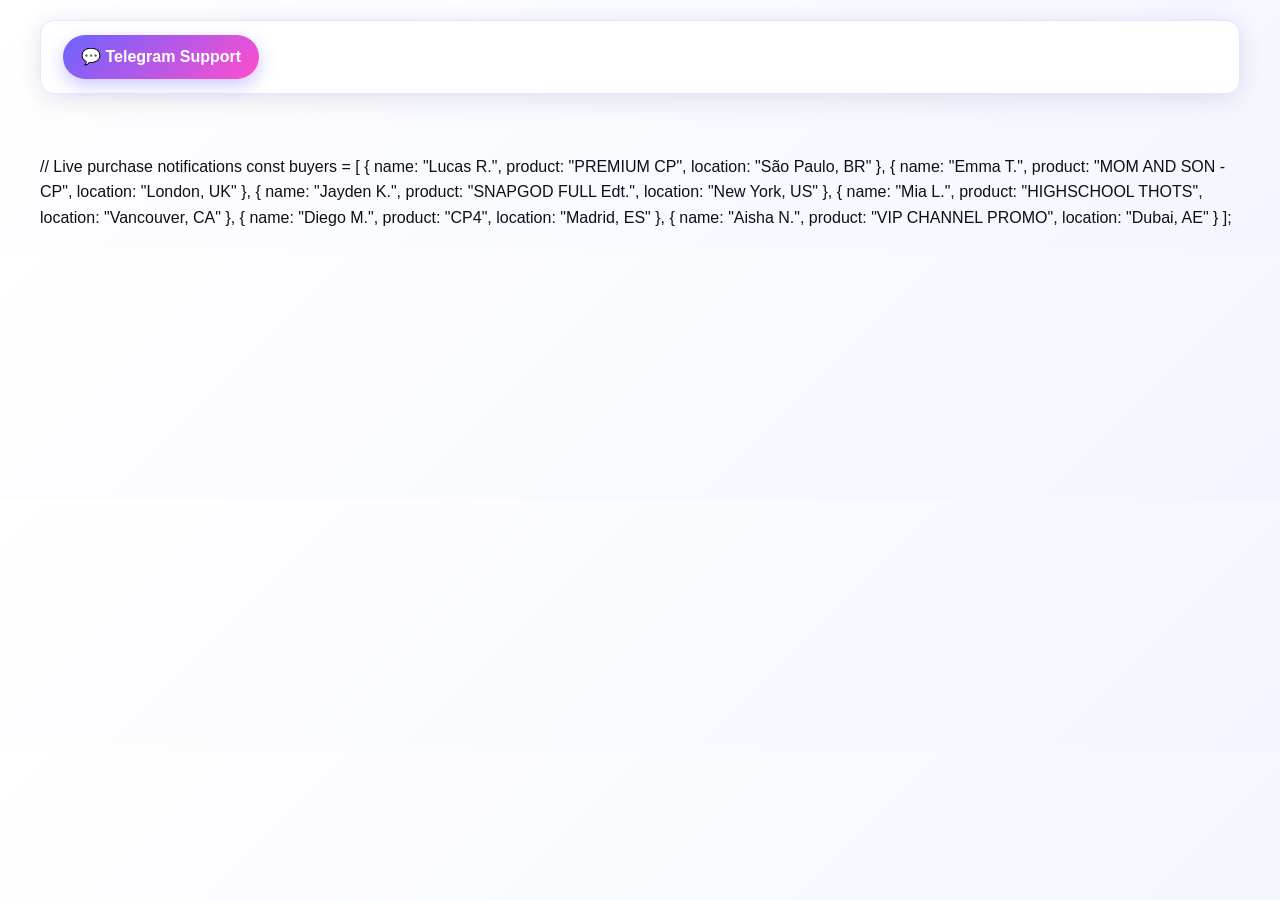
<file: backup.html>
<!DOCTYPE html>
<html lang="en">
<head>
  <meta charset="UTF-8" />
  <meta name="viewport" content="width=device-width, initial-scale=1" />
  <title>all-contents – Exclusive Shop</title>
<style>
:root{
  --primary:#6c63ff;
  --secondary:#00e5ff;
  --accent:#ff4ecd;

  --bg:#f8f9ff;
  --card:#ffffff;
  --text:#0f0f1a;
  --text-soft:#555577;

  --border:#e6e6ff;
  --success:#00d084;
}

/* RESET */
*{
margin:0;
padding:0;
box-sizing:border-box;
}

body{
background:linear-gradient(135deg,#ffffff,#f4f6ff);
color:var(--text);
font-family:'Manrope',sans-serif;
padding:20px;
line-height:1.6;
}

/* CONTAINER */

.container{
max-width:1200px;
margin:auto;
}

/* LIVE BAR */

.live-bar{
background:#ffffff;
border:1px solid var(--border);
border-radius:14px;
padding:14px 22px;

display:flex;
justify-content:space-between;
align-items:center;
flex-wrap:wrap;
gap:10px;

box-shadow:
0 10px 30px rgba(0,0,0,0.06),
0 0 20px rgba(108,99,255,0.1);
}

.viewer-count{
font-weight:700;
color:var(--primary);
font-size:1.1rem;
}

/* SUPPORT BUTTON */

.support-btn{
background:linear-gradient(135deg,var(--primary),var(--accent));
color:white;
text-decoration:none;
padding:9px 18px;
border-radius:40px;
font-weight:600;

display:inline-flex;
align-items:center;
gap:8px;

transition:.25s;
box-shadow:0 6px 18px rgba(108,99,255,0.35);
}

.support-btn:hover{
transform:translateY(-2px);
box-shadow:0 8px 22px rgba(108,99,255,0.5);
}

/* OFFER SECTION */

.custom-offer{
display:flex;
gap:18px;
margin:30px 0;
flex-wrap:wrap;
}

.offer-card{
background:#ffffff;
border-radius:18px;
padding:22px;

flex:1;
min-width:260px;
text-align:center;

border:1px solid var(--border);

box-shadow:
0 8px 24px rgba(0,0,0,0.06);
}

.offer-card h3{
margin-bottom:10px;
color:var(--primary);
font-size:1.2rem;
}

.offer-card p{
color:var(--text-soft);
font-size:.95rem;
}

/* INPUTS */

.offer-card textarea,
.offer-card input{

width:100%;
background:#f5f6ff;

border:1px solid var(--border);
border-radius:12px;

padding:14px;
margin-top:12px;

font-size:.95rem;
outline:none;

transition:.25s;
}

.offer-card textarea:focus,
.offer-card input:focus{

border-color:var(--primary);
box-shadow:0 0 0 3px rgba(108,99,255,0.15);

background:#fff;
}

/* BUTTON TELEGRAM */

.telegram-btn{

background:linear-gradient(135deg,var(--primary),var(--accent));

color:white;
border:none;

padding:12px 20px;
border-radius:40px;

font-weight:700;
font-size:1rem;

width:100%;
margin-top:14px;

cursor:pointer;

transition:.25s;
box-shadow:0 6px 18px rgba(108,99,255,0.35);
}

.telegram-btn:hover{

transform:translateY(-2px) scale(1.03);
box-shadow:0 10px 28px rgba(108,99,255,0.5);
}

/* PRODUCTS GRID */

.products-grid{
display:grid;
grid-template-columns:1fr;
gap:26px;
}

@media(min-width:810px){
.products-grid{
grid-template-columns:repeat(2,1fr);
}
}

/* PRODUCT CARD */

.product-card{

background:#ffffff;

border-radius:18px;
overflow:hidden;

border:1px solid var(--border);

box-shadow:
0 8px 28px rgba(0,0,0,0.07);

transition:.25s;
}

.product-card:hover{

transform:translateY(-6px);
box-shadow:
0 12px 36px rgba(108,99,255,0.25);
}

/* HEADER */

.product-header{
padding:20px;
background:linear-gradient(135deg,#ffffff,#f4f6ff);
position:relative;
}

.product-title{
font-family:'Salsa',cursive;
font-size:1.7rem;
color:var(--text);
}

/* BADGE */

.best-seller-badge{

position:absolute;
top:16px;
right:16px;

background:linear-gradient(135deg,#ffcc00,#ff6a00);

padding:5px 14px;
border-radius:30px;

font-size:.8rem;
font-weight:700;
color:#000;

box-shadow:0 4px 10px rgba(0,0,0,0.2);
}

/* MEDIA */

.product-media,
.product-video{

width:100%;
display:block;
}

.product-video{
aspect-ratio:16/9;
object-fit:cover;
}

/* DESCRIPTION */

.product-desc{

padding:20px;

font-size:.95rem;
color:var(--text-soft);
}

.product-desc ul{
list-style:none;
}

.product-desc ul li::before{

content:"✓ ";
color:var(--success);
font-weight:700;
}

/* BUY BUTTON */

.buy-btn{

display:block;

background:linear-gradient(135deg,var(--primary),var(--accent));

color:white;
text-decoration:none;

padding:14px;
margin:15px 20px 22px;

border-radius:40px;

font-weight:700;
font-size:1.05rem;

text-align:center;

border:none;
cursor:pointer;

transition:.25s;
box-shadow:0 8px 20px rgba(108,99,255,0.35);
}

.buy-btn:hover{

transform:scale(1.04);
box-shadow:0 10px 26px rgba(108,99,255,0.5);
}

/* NOTIFICATIONS */

#live-notifications{

position:fixed;
top:20px;
right:20px;
z-index:9999;
max-width:320px;
}

.notification-item{

background:#ffffff;

border-radius:12px;
padding:14px 18px;
margin-bottom:12px;

border-left:4px solid var(--primary);

box-shadow:0 10px 22px rgba(0,0,0,0.1);

animation:slideIn .4s,
fadeOut .8s 4s forwards;

font-size:.9rem;
}

.notification-item strong{
color:var(--primary);
}

/* ANIMATIONS */

@keyframes slideIn{

from{
transform:translateX(100%);
opacity:0;
}

to{
transform:translateX(0);
opacity:1;
}
}

@keyframes fadeOut{
to{
opacity:0;
transform:translateX(100%);
}
}

/* MOBILE */

@media(max-width:600px){

.product-title{
font-size:1.4rem;
}

.live-bar{
flex-direction:column;
text-align:center;
}
}

</style>
</head>
<body>
  <div class="container">
    <!-- Viewer Count + Support -->
    <div class="live-bar">
      <a href="https://t.me/The_bigsellerr" target="_blank" class="support-btn">💬 Telegram Support</a>
    </div>
<!-- Custom Folder & VIP Group Section -->
<div class="custom-offer">


    <!-- Products Grid -->
    <div class="products-grid" id="products-container"></div>
  </div>

  <script>
    // Product data in English


  const products = [

  {
    title: "NEW 2025 CP",
    video: "https://dev-exclusive-secretshop.pantheonsite.io/wp-content/uploads/2025/12/2025-cp.mp4",
    desc: "* CP CONTENTS OF 2025<br>* +7GB OF FILES<br>* +1,050 VIDEOS",
    chips: ["7GB+", "Novo", "2025"],
    badges: [{ label: "🔥 HOT", cls: "hot" }, { label: "NEW", cls: "new" }],
    proof: ["/proof/1.jpg", "/proof/2.jpg", "/proof/3.jpg"],
    proofCaption: "Sales proof",
    freeLink: "https://mega.nz/folder/XuxRjIKL#LFrqwIU0fAKv9O3UpP3LiA",
    buyLink: TG_URL,
    views: 1340
  },
  {
    title: "PREMIUM CP",
    video: "https://dev-exclusive-secretshop.pantheonsite.io/wp-content/uploads/2025/12/Premium-cp.mp4",
    desc: "* PREMIUM CP FULL<br>* +19 GB OF FILES<br>* +3,250 LONG VIDEOS",
    chips: ["19GB+", "Premium", "Top Quality"],
    badges: [{ label: "⭐ PREMIUM", cls: "premium" }, { label: "VIP", cls: "vip" }],
    proof: ["/proof/4.jpg", "/proof/5.jpg"],
    proofCaption: "Sales proof",
    freeLink: "https://mega.nz/folder/XuxRjIKL#LFrqwIU0fAKv9O3UpP3LiA",
    buyLink: TG_URL,
    views: 2340
  },
  {
    title: "CP1",
    img: "https://dev-exclusive-secretshop.pantheonsite.io/wp-content/uploads/2025/12/Cp1.jpg",
    video: "https://dev-exclusive-secretshop.pantheonsite.io/wp-content/uploads/2025/12/Folder1-c.mp4",
    desc: "* CP1 CONTENTS<br>* +5GB OF FILES<br>* +800 VIDEOS",
    chips: ["5GB+", "Best Seller", "Popular"],
    badges: [{ label: "🔥 HOT", cls: "hot" }, { label: "BEST SELLER", cls: "seller" }],
    proof: ["/proof/6.jpg", "/proof/7.jpg", "/proof/8.jpg"],
    proofCaption: "Sales proof",
    freeLink: "https://mega.nz/folder/XuxRjIKL#LFrqwIU0fAKv9O3UpP3LiA",
    buyLink: TG_URL,
    views: 4560
  },
  {
    title: "CP2",
    img: "https://dev-exclusive-secretshop.pantheonsite.io/wp-content/uploads/2025/12/Cp2.jpg",
    video: "https://dev-exclusive-secretshop.pantheonsite.io/wp-content/uploads/2025/12/folder2-c.mp4",
    desc: "* CP2 CONTENTS<br>* +13GB OF FILES<br>* +2,440 VIDEOS",
    chips: ["13GB+", "Top Rated", "Exclusive"],
    badges: [{ label: "🏆 TOP", cls: "top" }, { label: "25$ ONLY", cls: "promo" }],
    proof: ["/proof/9.jpg", "/proof/10.jpg"],
    proofCaption: "Sales proof",
    freeLink: "https://mega.nz/folder/XuxRjIKL#LFrqwIU0fAKv9O3UpP3LiA",
    buyLink: TG_URL,
    views: 3120
  },
  {
    title: "CP3",
    img: "https://dev-exclusive-secretshop.pantheonsite.io/wp-content/uploads/2025/12/CP3-1-1536x810-1-1024x540.jpg",
    video: "https://dev-exclusive-secretshop.pantheonsite.io/wp-content/uploads/2025/12/folder3-c.mp4",
    desc: "* CP3 CONTENTS<br>* +22GB OF FILES<br>* +4,000 VIDEOS",
    chips: ["22GB+", "Mega", "Best Value"],
    badges: [{ label: "🔥 HOT", cls: "hot" }, { label: "PROMO DAY", cls: "promo-day" }],
    proof: ["/proof/11.jpg"],
    proofCaption: "Sales proof",
    freeLink: "https://mega.nz/folder/XuxRjIKL#LFrqwIU0fAKv9O3UpP3LiA",
    buyLink: TG_URL,
    views: 5670
  },
  {
    title: "CP4",
    img: "https://dev-exclusive-secretshop.pantheonsite.io/wp-content/uploads/2025/12/Cp4-1024x576.jpg",
    video: "https://dev-exclusive-secretshop.pantheonsite.io/wp-content/uploads/2025/12/folder-4-c.mp4",
    desc: "* CP4 CONTENTS<br>* +30GB OF FILES<br>* +6,050 VIDEOS",
    chips: ["30GB+", "Ultimate", "Huge Pack"],
    badges: [{ label: "💎 ULTIMATE", cls: "ultimate" }, { label: "VIP CONTENT", cls: "vip-content" }],
    proof: ["/proof/1.jpg", "/proof/2.jpg"],
    proofCaption: "Sales proof",
    freeLink: "https://mega.nz/folder/XuxRjIKL#LFrqwIU0fAKv9O3UpP3LiA",
    buyLink: TG_URL,
    views: 7890
  },
  {
    title: "MOM AND SON - CP",
    img: "https://dev-exclusive-secretshop.pantheonsite.io/wp-content/uploads/2025/12/Mon-and-son-cp.jpg",
    video: "https://dev-exclusive-secretshop.pantheonsite.io/wp-content/uploads/2025/12/pmomm-p.mp4",
    desc: "* MOM AND SON<br>* +3GB OF FILES<br>* +600 VIDEOS<br>* BEST SELLER",
    chips: ["3GB+", "Best Seller", "Exclusive"],
    badges: [{ label: "🔥 HOT", cls: "hot" }, { label: "BEST SELLER", cls: "seller" }, { label: "BUY 1 GET 2 FREE", cls: "bogo" }],
    proof: ["/proof/3.jpg", "/proof/4.jpg", "/proof/5.jpg"],
    proofCaption: "Sales proof",
    freeLink: "https://mega.nz/folder/XuxRjIKL#LFrqwIU0fAKv9O3UpP3LiA",
    buyLink: TG_URL,
    views: 9230
  },
  {
    title: "EXCLUSIVE CP",
    video: "https://dev-exclusive-secretshop.pantheonsite.io/wp-content/uploads/2025/12/Exclusive-cp.mp4",
    desc: "* INCLUDES PREMIUM CP<br>* +25GB OF FILES<br>* +4,900 VIDEOS WITH MIXED LONG VIDEOS",
    chips: ["25GB+", "Exclusive", "Limited"],
    badges: [{ label: "⭐ EXCLUSIVE", cls: "exclusive" }, { label: "VIP", cls: "vip" }],
    proof: ["/proof/6.jpg", "/proof/7.jpg"],
    proofCaption: "Sales proof",
    freeLink: "https://mega.nz/folder/XuxRjIKL#LFrqwIU0fAKv9O3UpP3LiA",
    buyLink: TG_URL,
    views: 4450
  },
  {
    title: "RAPE & CP",
    video: "https://dev-exclusive-secretshop.pantheonsite.io/wp-content/uploads/2025/12/Rape-1.mp4",
    desc: "* GIRLS RESISTING<br>* SCREAMING AND ASKING FOR HELP<br>* +6GB OF FILES<br>* +500 VIDEOS",
    chips: ["6GB+", "Extreme", "18+"],
    badges: [{ label: "⚠️ 18+", cls: "adult" }, { label: "OUT NOW", cls: "out-now" }],
    proof: ["/proof/8.jpg", "/proof/9.jpg", "/proof/10.jpg"],
    proofCaption: "Sales proof",
    freeLink: "https://mega.nz/folder/XuxRjIKL#LFrqwIU0fAKv9O3UpP3LiA",
    buyLink: TG_URL,
    views: 2340
  },
  {
    title: "REAL INCEST - MOM AND SON ADULT",
    img: "https://dev-exclusive-secretshop.pantheonsite.io/wp-content/uploads/2025/12/MOM-AND-SON-adult-1024x540.jpg",
    video: "https://dev-exclusive-secretshop.pantheonsite.io/wp-content/uploads/2025/12/REAL-Mom-Son-Hidden-Cam-2_@newsociety0-telegram-Fsociety2-reddit-join-Signal-app-group_.mp4",
    desc: "* REAL INCEST MOM AND SON<br>* MOM AND DAUGHTER<br>* +12GB OF FILES<br>* LONG VIDEOS",
    chips: ["12GB+", "Real", "Hidden Cam"],
    badges: [{ label: "🔥 HOT", cls: "hot" }, { label: "25$ ONLY", cls: "promo" }],
    proof: ["/proof/11.jpg"],
    proofCaption: "Sales proof",
    freeLink: "https://mega.nz/folder/XuxRjIKL#LFrqwIU0fAKv9O3UpP3LiA",
    buyLink: TG_URL,
    views: 5670
  },
  {
    title: "ADULT RAPE",
    video: "https://dev-exclusive-secretshop.pantheonsite.io/wp-content/uploads/2025/12/RAPE-ADULT.mp4",
    desc: "* FORCED SEX<br>* UK, CANADA AND LATINA RAPE",
    chips: ["4GB+", "Adult", "18+"],
    badges: [{ label: "⚠️ 18+", cls: "adult" }, { label: "VIP CONTENT", cls: "vip-content" }],
    proof: ["/proof/1.jpg", "/proof/2.jpg", "/proof/3.jpg"],
    proofCaption: "Sales proof",
    freeLink: "https://mega.nz/folder/XuxRjIKL#LFrqwIU0fAKv9O3UpP3LiA",
    buyLink: TG_URL,
    views: 1890
  },
  {
    title: "HIGHSCHOOL THOTS",
    img: "https://dev-exclusive-secretshop.pantheonsite.io/wp-content/uploads/2025/12/Highschool-thots-1024x576.webp",
    video: "https://dev-exclusive-secretshop.pantheonsite.io/wp-content/uploads/2025/12/Highschool-thots.mov",
    desc: "* TEENS FUCKING, SUCKING, SOLO, THREESOME AND MORE<br>* +8GB OF FILES<br>* +750 VIDEOS",
    chips: ["8GB+", "Teens", "Popular"],
    badges: [{ label: "🔥 HOT", cls: "hot" }, { label: "BUY 1 GET 2 FREE", cls: "bogo" }],
    proof: ["/proof/4.jpg", "/proof/5.jpg"],
    proofCaption: "Sales proof",
    freeLink: "https://mega.nz/folder/XuxRjIKL#LFrqwIU0fAKv9O3UpP3LiA",
    buyLink: TG_URL,
    views: 6780
  },
  {
    title: "ENGLISH TEENS",
    video: "https://dev-exclusive-secretshop.pantheonsite.io/wp-content/uploads/2025/12/English-teens.mov",
    desc: "* MORE THAN 600 GIRLS UNDER 16Y<br>* +13GB OF FILES<br>* +1,250 LONG VIDEOS",
    chips: ["13GB+", "UK Girls", "Under 16"],
    badges: [{ label: "⭐ PREMIUM", cls: "premium" }, { label: "PROMO DAY", cls: "promo-day" }],
    proof: ["/proof/6.jpg", "/proof/7.jpg", "/proof/8.jpg"],
    proofCaption: "Sales proof",
    freeLink: "https://mega.nz/folder/XuxRjIKL#LFrqwIU0fAKv9O3UpP3LiA",
    buyLink: TG_URL,
    views: 3450
  },
  {
    title: "AYUMI GIRL",
    video: "https://dev-exclusive-secretshop.pantheonsite.io/wp-content/uploads/2025/12/Yumi.mov",
    desc: "* AYUMI GIRL<br>* 2GB OF FILES<br>* LONG VIDEOS",
    chips: ["2GB+", "Ayumi", "Long Videos"],
    badges: [{ label: "✨ FEATURED", cls: "featured" }, { label: "25$ ONLY", cls: "promo" }],
    proof: ["/proof/9.jpg", "/proof/10.jpg"],
    proofCaption: "Sales proof",
    freeLink: "https://mega.nz/folder/XuxRjIKL#LFrqwIU0fAKv9O3UpP3LiA",
    buyLink: TG_URL,
    views: 1230
  },
  {
    title: "ROSE FOLDER",
    video: "https://dev-exclusive-secretshop.pantheonsite.io/wp-content/uploads/2025/12/Rose.mov",
    desc: "* ROSE GIRL<br>* PURE CONTENT<br>* LONG VIDEOS WITH 6GB OF FILES",
    chips: ["6GB+", "Pure", "Rose"],
    badges: [{ label: "🌹 ROSE", cls: "rose" }, { label: "VIP CONTENT", cls: "vip-content" }],
    proof: ["/proof/11.jpg"],
    proofCaption: "Sales proof",
    freeLink: "https://mega.nz/folder/XuxRjIKL#LFrqwIU0fAKv9O3UpP3LiA",
    buyLink: TG_URL,
    views: 890
  },
  {
    title: "PYT CHANNEL",
    video: "https://dev-exclusive-secretshop.pantheonsite.io/wp-content/uploads/2025/12/IMG_7725.mov",
    desc: "* 9 PYT CHANNELS<br>* WHITE, BLACK, LIGHTSKIN, LATINA AND NYC GIRLS<br>* MORE THAN 10K VIDEOS",
    chips: ["10GB+", "9 Channels", "PYT"],
    badges: [{ label: "🔥 HOT", cls: "hot" }, { label: "OUT NOW", cls: "out-now" }],
    proof: ["/proof/1.jpg", "/proof/2.jpg", "/proof/3.jpg", "/proof/4.jpg"],
    proofCaption: "Sales proof",
    freeLink: "https://mega.nz/folder/XuxRjIKL#LFrqwIU0fAKv9O3UpP3LiA",
    buyLink: TG_URL,
    views: 4560
  },
  {
    title: "AMELIA BLONDE GIRL",
    img: "https://dev-exclusive-secretshop.pantheonsite.io/wp-content/uploads/2025/12/Amelia-1024x576.webp",
    video: "https://dev-exclusive-secretshop.pantheonsite.io/wp-content/uploads/2025/12/Amelia.mp4",
    desc: "* AMELIA BLONDE 13Y<br>* +1GB OF FILES<br>* LONG VIDEOS",
    chips: ["1GB+", "Blonde", "13Y"],
    badges: [{ label: "💛 BLONDE", cls: "blonde" }, { label: "VIP CONTENT", cls: "vip-content" }],
    proof: ["/proof/5.jpg", "/proof/6.jpg"],
    proofCaption: "Sales proof",
    freeLink: "https://mega.nz/folder/XuxRjIKL#LFrqwIU0fAKv9O3UpP3LiA",
    buyLink: TG_URL,
    views: 2340
  },
  {
    title: "BOTTOM QUARK - GAY BOY",
    img: "https://dev-exclusive-secretshop.pantheonsite.io/wp-content/uploads/2025/12/Quart-Bottom-1024x576.png",
    video: "https://dev-exclusive-secretshop.pantheonsite.io/wp-content/uploads/2025/12/Bottom-Quark.mp4",
    desc: "* GAY BOY<br>* +3GB OF FILES<br>* SOLO, BLOOD, BODY WRITTING, CUM, DILDO AND MORE",
    chips: ["3GB+", "Gay", "18+"],
    badges: [{ label: "🌈 GAY", cls: "gay" }, { label: "25$ ONLY", cls: "promo" }],
    proof: ["/proof/7.jpg", "/proof/8.jpg", "/proof/9.jpg"],
    proofCaption: "Sales proof",
    freeLink: "https://mega.nz/folder/XuxRjIKL#LFrqwIU0fAKv9O3UpP3LiA",
    buyLink: TG_URL,
    views: 980
  },
  {
    title: "DESIREE GARCIA",
    img: "https://dev-exclusive-secretshop.pantheonsite.io/wp-content/uploads/2025/12/Garcia-12-1024x576.webp",
    video: "https://dev-exclusive-secretshop.pantheonsite.io/wp-content/uploads/2025/12/Garcia.mp4",
    desc: "* DESIREE GARCIA 15Y<br>* MASTURBATING WHILE PROVOKING PEDOS<br>* +1GB OF FILES AND HER SOCIAL MEDIA<br>* +160 VIDEOS",
    chips: ["1GB+", "Desiree", "15Y"],
    badges: [{ label: "🔥 HOT", cls: "hot" }, { label: "PROMO DAY", cls: "promo-day" }],
    proof: ["/proof/10.jpg", "/proof/11.jpg"],
    proofCaption: "Sales proof",
    freeLink: "https://mega.nz/folder/XuxRjIKL#LFrqwIU0fAKv9O3UpP3LiA",
    buyLink: TG_URL,
    views: 3450
  },
  {
    title: "SNAPGOD FULL Edt.",
    img: "https://dev-exclusive-secretshop.pantheonsite.io/wp-content/uploads/2025/12/Snapgod.webp",
    video: "https://dev-exclusive-secretshop.pantheonsite.io/wp-content/uploads/2025/12/Snapgod.mp4",
    desc: "* BLACKMAILED GIRLS ON SNAPCHAT<br>* +530GB OF PURE CONTENT<br>* +FOLDER WITH (LIZZY, IZZY, AVA, SAVANNAH….)<br>* BEST LONG VIDEOS",
    chips: ["530GB+", "Snapchat", "Blackmail"],
    badges: [{ label: "💀 SNAPGOD", cls: "snapgod" }, { label: "VIP CONTENT", cls: "vip-content" }],
    proof: ["/proof/1.jpg", "/proof/2.jpg", "/proof/3.jpg", "/proof/4.jpg", "/proof/5.jpg"],
    proofCaption: "Sales proof",
    freeLink: "https://mega.nz/folder/XuxRjIKL#LFrqwIU0fAKv9O3UpP3LiA",
    buyLink: TG_URL,
    views: 2340
  },
  {
    title: "IVANKA AND HER LITTLE BROTHER",
    img: "https://dev-exclusive-secretshop.pantheonsite.io/wp-content/uploads/2025/12/ivanka-1024x576.webp",
    video: "https://dev-exclusive-secretshop.pantheonsite.io/wp-content/uploads/2025/12/ivanka.mp4",
    desc: "* IVANKA AND BRO<br>* SOLO<br>* INCEST WITH HER BRO<br>* 10GB OF FILES<br>* LONG VIDEOS",
    chips: ["10GB+", "Incest", "Ivanka"],
    badges: [{ label: "🔥 HOT", cls: "hot" }, { label: "BUY 1 GET 2 FREE", cls: "bogo" }],
    proof: ["/proof/6.jpg", "/proof/7.jpg"],
    proofCaption: "Sales proof",
    freeLink: "https://mega.nz/folder/XuxRjIKL#LFrqwIU0fAKv9O3UpP3LiA",
    buyLink: TG_URL,
    views: 5670
  },
  {
    title: "EMMI SELLERS",
    video: "https://dev-exclusive-secretshop.pantheonsite.io/wp-content/uploads/2025/12/emmi.mp4",
    desc: "* EMMI SELLERS<br>* GOT HER GALLERY VIDEOS LEAKED AFTER BROKEUP WITH HER BOYFRIEND<br>* 10GB OF FILES<br>* LONG VIDEOS",
    chips: ["10GB+", "Leaked", "Emmi"],
    badges: [{ label: "📸 LEAKED", cls: "leaked" }, { label: "25$ ONLY", cls: "promo" }],
    proof: ["/proof/8.jpg", "/proof/9.jpg", "/proof/10.jpg"],
    proofCaption: "Sales proof",
    freeLink: "https://mega.nz/folder/XuxRjIKL#LFrqwIU0fAKv9O3UpP3LiA",
    buyLink: TG_URL,
    views: 890
  },
  {
    title: "NEW BLACK PYT",
    img: "https://dev-exclusive-secretshop.pantheonsite.io/wp-content/uploads/2025/12/Black-pyt.jpeg",
    video: "https://dev-exclusive-secretshop.pantheonsite.io/wp-content/uploads/2025/12/Black-Pyt.mp4",
    desc: "* BLACK GIRLS VIDEOS<br>* USA, LATINA AND CANADA GIRLS<br>* +9GB OF FILES",
    chips: ["9GB+", "Black", "PYT"],
    badges: [{ label: "🖤 BLACK", cls: "black" }, { label: "OUT NOW", cls: "out-now" }],
    proof: ["/proof/11.jpg"],
    proofCaption: "Sales proof",
    freeLink: "https://mega.nz/folder/XuxRjIKL#LFrqwIU0fAKv9O3UpP3LiA",
    buyLink: TG_URL,
    views: 1230
  },
  {
    title: "MONKEY APP WINS",
    img: "https://dev-exclusive-secretshop.pantheonsite.io/wp-content/uploads/2025/12/Monkey-app-1024x540.jpg",
    video: "https://dev-exclusive-secretshop.pantheonsite.io/wp-content/uploads/2025/12/Monkey-app.mov",
    desc: "* GIRLS FROM ALL COUNTRIES&nbsp;<br>* +10GB OF FILES<br>* +5000 VIDEOS",
    chips: ["10GB+", "Monkey App", "Global"],
    badges: [{ label: "🐒 MONKEY", cls: "monkey" }, { label: "VIP CONTENT", cls: "vip-content" }],
    proof: ["/proof/1.jpg", "/proof/2.jpg", "/proof/3.jpg"],
    proofCaption: "Sales proof",
    freeLink: "https://mega.nz/folder/XuxRjIKL#LFrqwIU0fAKv9O3UpP3LiA",
    buyLink: TG_URL,
    views: 3450
  },
  {
    title: "TWO BANANA GIRLS",
    video: "https://dev-exclusive-secretshop.pantheonsite.io/wp-content/uploads/2025/12/Banana-Girls.mp4",
    desc: "* VERY FAMOUS GIRLS FROM OMEGLE GAME<br>* +2HR LONG VIDEOS<br>* +3GB OF FILE",
    chips: ["3GB+", "Omegle", "Famous"],
    badges: [{ label: "🍌 BANANA", cls: "banana" }, { label: "PROMO DAY", cls: "promo-day" }],
    proof: ["/proof/4.jpg", "/proof/5.jpg"],
    proofCaption: "Sales proof",
    freeLink: "https://mega.nz/folder/XuxRjIKL#LFrqwIU0fAKv9O3UpP3LiA",
    buyLink: TG_URL,
    views: 2340
  },
  {
    title: "DARKZADIE REN",
    img: "https://dev-exclusive-secretshop.pantheonsite.io/wp-content/uploads/2025/12/Darkzadie-1024x540.jpg",
    video: "https://dev-exclusive-secretshop.pantheonsite.io/wp-content/uploads/2025/12/Darkzadie.mp4",
    desc: "* DARKZADIE REN CONTENT<br>* +3GB OF FILES<br>* LONG VIDEOS",
    chips: ["3GB+", "Darkzadie", "Goth"],
    badges: [{ label: "🖤 DARK", cls: "dark" }, { label: "25$ ONLY", cls: "promo" }],
    proof: ["/proof/6.jpg", "/proof/7.jpg", "/proof/8.jpg"],
    proofCaption: "Sales proof",
    freeLink: "https://mega.nz/folder/XuxRjIKL#LFrqwIU0fAKv9O3UpP3LiA",
    buyLink: TG_URL,
    views: 980
  },
  {
    title: "MIXED TEENS COLLECTION",
    img: "https://dev-exclusive-secretshop.pantheonsite.io/wp-content/uploads/2025/12/Teens-1024x539.webp",
    video: "https://dev-exclusive-secretshop.pantheonsite.io/wp-content/uploads/2025/12/teens.mp4",
    desc: "* MORE THAN 700 TEENS<br>* +30GB OF FILES<br>* MIXED CONTENTS",
    chips: ["30GB+", "Teens", "Mixed"],
    badges: [{ label: "🔥 HOT", cls: "hot" }, { label: "BUY 1 GET 2 FREE", cls: "bogo" }],
    proof: ["/proof/9.jpg", "/proof/10.jpg", "/proof/11.jpg"],
    proofCaption: "Sales proof",
    freeLink: "https://mega.nz/folder/XuxRjIKL#LFrqwIU0fAKv9O3UpP3LiA",
    buyLink: TG_URL,
    views: 6780
  },
  {
    title: "VIP CHANNEL PROMO - ALL FOLDERS",
    img: "https://dev-exclusive-secretshop.pantheonsite.io/wp-content/uploads/2025/12/Vip-channel-1024x576.webp",
    desc: "* ACCESS TO ALL FOLDERS<br>* INSTANT DELIVERY<br>* LIFETIME UPDATES",
    chips: ["All Access", "Lifetime", "Instant"],
    badges: [{ label: "👑 VIP", cls: "vip" }, { label: "VIP CONTENT", cls: "vip-content" }, { label: "🔥 HOT", cls: "hot" }],
    proof: ["/proof/1.jpg", "/proof/2.jpg", "/proof/3.jpg", "/proof/4.jpg", "/proof/5.jpg"],
    proofCaption: "Sales proof",
    freeLink: "https://mega.nz/folder/XuxRjIKL#LFrqwIU0fAKv9O3UpP3LiA",
    buyLink: TG_URL,
    views: 12340
  }

 
  // ── Add more products below (uncomment and fill) ──
  // {
  //   title    : "Pack Premium",
  //   video    : "videos/pack-premium.mp4",
  //   desc     : "Description of the pack...",
  //   chips    : ["15GB+", "VIP", "Lifetime"],
  //   badges   : [{ label: "💎 VIP", cls: "vip" }, { label: "✨ NEW", cls: "new" }],
  //   proof    : "img/proof-pack.jpg",
  //   proofCaption: "Sales proof — Pack Premium",
  //   freeLink : "",
  //   buyLink  : TG_URL,
  //   views    : 890,
  // },
];

document.addEventListener("DOMContentLoaded", () => {

  const TELEGRAM_SUPPORT = "https://t.me/The_bigsellerr";

function openTelegram(title, price) {
  const message = encodeURIComponent(
    `Hello, I want to purchase this folder:\n\n` +
    `📂 Folder: ${title}\n` +
       `Please guide me through the payment process.`
  );

  window.open(
    `${TELEGRAM_SUPPORT}?text=${message}`,
    "_blank"
  );
}
  const container = document.getElementById("products-container");
  if (!container) {
    console.error("products-container não encontrado");
    return;
  }

  products.forEach(p => {
    let mediaHtml = "";

    if (p.video) {
      mediaHtml = `
        <video class="product-video"
          src="${p.video}"
          controls
          preload="metadata"
          controlslist="nodownload">
        </video>`;
    } else if (p.img) {
      mediaHtml = `
        <img class="product-media"
          src="${p.img}"
          alt="${p.title}"
          loading="lazy">`;
    }

    const card = document.createElement("div");
    card.className = "product-card";

    card.innerHTML = `
      <div class="product-header">
        <div class="product-title">${p.title}</div>
        ${p.bestSeller ? '<div class="best-seller-badge">🔥 BEST SELLER</div>' : ''}
      </div>

      ${mediaHtml}

      <div class="product-desc">${p.desc}</div>

      <button type="button" class="buy-btn">
        BUY NOW
      </button>
    `;

    const button = card.querySelector(".buy-btn");
    button.addEventListener("click", () => {
      openTelegram(p.title, p.price);
    });

    container.appendChild(card);
  });

});

const TELEGRAM_SUPPORT = "https://t.me/The_bigsellerr";

function sendCustomFolder() {
  const input = document.getElementById("custom-folder-text").value.trim();

  if (!input) {
    alert("Please describe the folder and your price offer.");
    return;
  }

  // Detect first number in text as price
  const priceMatch = input.match(/\b\d{1,4}\b/);
  const detectedPrice = priceMatch ? `$${priceMatch[0]}` : "Not specified";

  const message = encodeURIComponent(
    `Hello, I would like to negotiate a custom folder.\n\n` +
    `📂 Request Details:\n${input}\n\n` +
      `Please let me know if this is possible.`
  );

  window.open(`${TELEGRAM_SUPPORT}?text=${message}`, "_blank");
}

function sendVipRequest() {
  const vipName = document.getElementById("vip-group-text").value.trim();

  if (!vipName) {
    alert("Please enter the VIP group name.");
    return;
  }

  const message = encodeURIComponent(
    `Hello, I am interested in joining a VIP group.\n\n` +
    `💎 VIP Group Name: ${vipName}\n\n` +
    `Please send me the payment details.`
  );

  window.open(`${TELEGRAM_SUPPORT}?text=${message}`, "_blank");
}

    // Live purchase notifications
    const buyers = [
      { name: "Lucas R.", product: "PREMIUM CP", location: "São Paulo, BR" },
      { name: "Emma T.", product: "MOM AND SON - CP", location: "London, UK" },
      { name: "Jayden K.", product: "SNAPGOD FULL Edt.", location: "New York, US" },
      { name: "Mia L.", product: "HIGHSCHOOL THOTS", location: "Vancouver, CA" },
      { name: "Diego M.", product: "CP4", location: "Madrid, ES" },
      { name: "Aisha N.", product: "VIP CHANNEL PROMO", location: "Dubai, AE" }
    ];

    function showNotification() {
      const buyer = buyers[Math.floor(Math.random() * buyers.length)];
      const el = document.createElement('div');
      el.className = 'notification-item';
      el.innerHTML = `
        🛒 <strong>${buyer.name}</strong> purchased <strong>${buyer.product}</strong><br>
        <small>📍 ${buyer.location} • Just now</small>
      `;
      document.getElementById('live-notifications').appendChild(el);
      setTimeout(() => el.remove(), 4800);
    }

    showNotification();
    setInterval(showNotification, Math.floor(Math.random() * 20000) + 20000);
  </script>
</body>
</html>











    // Live purchase notifications
    const buyers = [
      { name: "Lucas R.", product: "PREMIUM CP", location: "São Paulo, BR" },
      { name: "Emma T.", product: "MOM AND SON - CP", location: "London, UK" },
      { name: "Jayden K.", product: "SNAPGOD FULL Edt.", location: "New York, US" },
      { name: "Mia L.", product: "HIGHSCHOOL THOTS", location: "Vancouver, CA" },
      { name: "Diego M.", product: "CP4", location: "Madrid, ES" },
      { name: "Aisha N.", product: "VIP CHANNEL PROMO", location: "Dubai, AE" }
    ];
</file>
